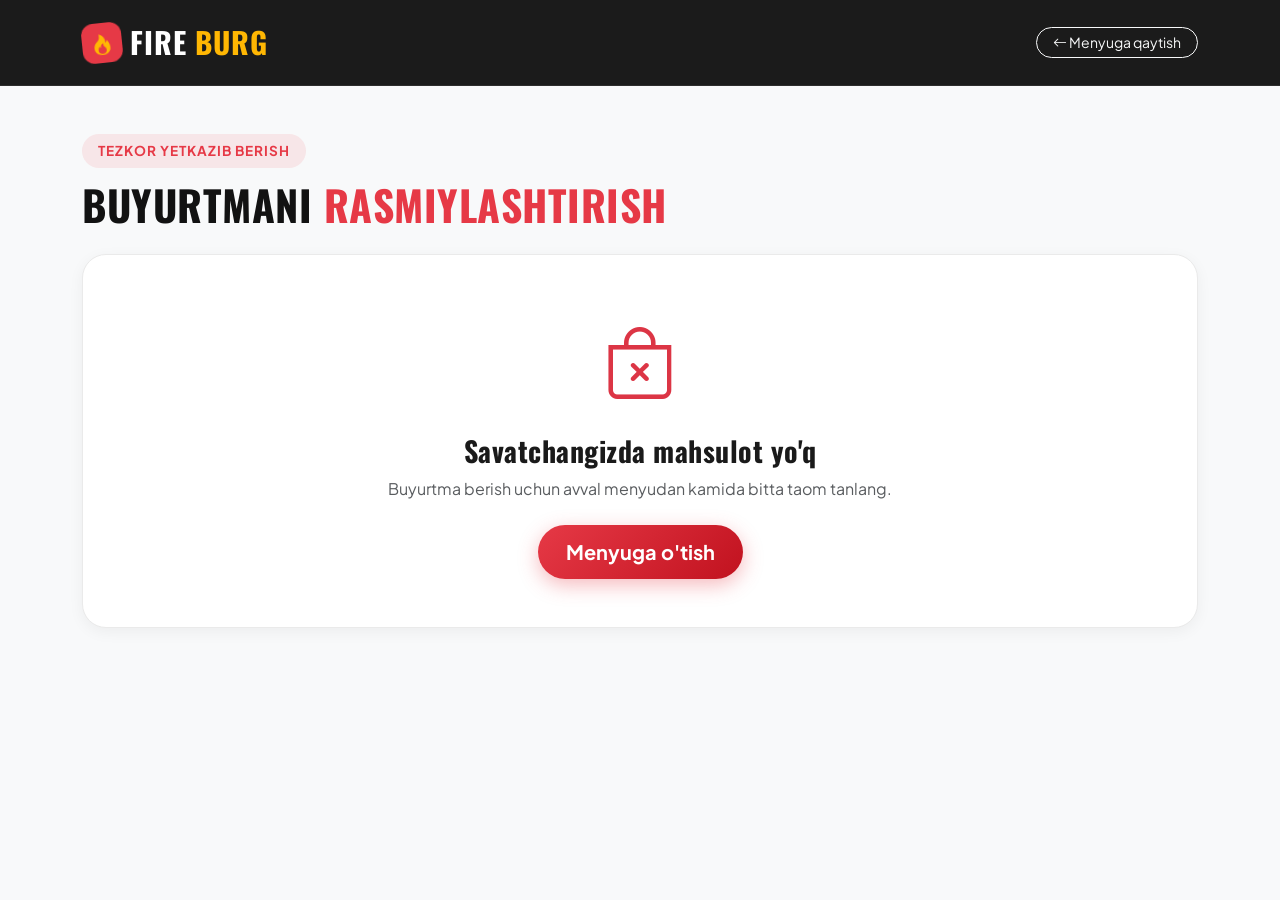
<file: checkout.html>
<!DOCTYPE html>
<html lang="uz">
<head>
    <meta charset="UTF-8">
    <meta name="viewport" content="width=device-width, initial-scale=1.0">
    <title>Buyurtmani rasmiylashtirish — FIREBURG</title>
    <!-- Bootstrap 5 CSS -->
    <link href="https://cdn.jsdelivr.net/npm/bootstrap@5.3.3/dist/css/bootstrap.min.css" rel="stylesheet">
    <!-- Bootstrap Icons -->
    <link rel="stylesheet" href="https://cdn.jsdelivr.net/npm/bootstrap-icons@1.11.3/font/bootstrap-icons.min.css">
    <!-- Custom CSS -->
    <link rel="stylesheet" href="css/style.css">
</head>
<body>

    <!-- STICKY NAVBAR -->
    <nav class="navbar navbar-expand-lg navbar-dark navbar-custom sticky-top">
        <div class="container">
            <a class="navbar-brand" href="index.html">
                <span class="brand-icon"><i class="bi bi-fire"></i></span>
                FIRE<span>BURG</span>
            </a>

            <div class="d-flex align-items-center gap-2">
                <a href="menu.html" class="btn btn-outline-light btn-sm rounded-pill px-3">
                    <i class="bi bi-arrow-left"></i> Menyuga qaytish
                </a>
            </div>
        </div>
    </nav>

    <!-- CHECKOUT SECTION -->
    <section class="py-5">
        <div class="container">
            <div class="mb-4">
                <span class="section-badge">Tezkor Yetkazib Berish</span>
                <h1 class="section-title">BUYURTMANI <span>RASMIYLASHTIRISH</span></h1>
            </div>

            <!-- Empty Cart Warning -->
            <div id="emptyCheckoutAlert" class="checkout-card text-center py-5 d-none">
                <i class="bi bi-bag-x text-danger" style="font-size: 4.5rem;"></i>
                <h3 class="fw-bold mt-3">Savatchangizda mahsulot yo'q</h3>
                <p class="text-muted mb-4">Buyurtma berish uchun avval menyudan kamida bitta taom tanlang.</p>
                <a href="menu.html" class="btn btn-fire btn-lg">Menyuga o'tish</a>
            </div>

            <!-- Main Checkout Grid -->
            <form id="checkoutForm" novalidate>
                <div id="checkoutMainContent" class="row g-4">
                    <!-- LEFT COLUMN: Customer Details & Payment -->
                    <div class="col-lg-7">
                        <!-- 1. Customer Information -->
                        <div class="checkout-card mb-4">
                            <h4 class="fw-bold mb-4 d-flex align-items-center gap-2">
                                <span class="badge bg-danger rounded-circle">1</span> Mijoz ma'lumotlari
                            </h4>

                            <div class="row g-3">
                                <div class="col-md-6">
                                    <label for="customerName" class="form-label fw-semibold">Ism va familiya *</label>
                                    <input type="text" class="form-control form-control-lg fs-6" id="customerName" placeholder="Masalan: Jasur Alimov" required>
                                    <div class="invalid-feedback">Iltimos, ism va familiyangizni to'liq kiriting.</div>
                                </div>

                                <div class="col-md-6">
                                    <label for="customerPhone" class="form-label fw-semibold">Telefon raqami *</label>
                                    <input type="tel" class="form-control form-control-lg fs-6" id="customerPhone" placeholder="+998901234567" required>
                                    <div class="invalid-feedback">Telefon raqamini to'g'ri kiriting (+998XXXXXXXXX).</div>
                                </div>

                                <div class="col-12">
                                    <label for="customerAddress" class="form-label fw-semibold">Yetkazib berish manzili *</label>
                                    <input type="text" class="form-control form-control-lg fs-6" id="customerAddress" placeholder="Tuman, ko'cha nomi, uy va xonadon raqami" required>
                                    <div class="invalid-feedback">Yetkazib berish manzilini kiriting.</div>
                                </div>

                                <div class="col-12">
                                    <label for="customerComment" class="form-label fw-semibold">Qo'shimcha izoh (ixtiyoriy)</label>
                                    <textarea class="form-control" id="customerComment" rows="2" placeholder="Kuryer uchun mo'ljal, pod'ezd kodi yoki taom bo'yicha istaklar..."></textarea>
                                </div>
                            </div>
                        </div>

                        <!-- 2. Payment Method -->
                        <div class="checkout-card">
                            <h4 class="fw-bold mb-4 d-flex align-items-center gap-2">
                                <span class="badge bg-danger rounded-circle">2</span> To'lov usulini tanlang
                            </h4>

                            <div class="row g-3">
                                <div class="col-6 col-sm-4">
                                    <input type="radio" class="btn-check" name="paymentMethod" id="payCash" value="Naqd pul" checked>
                                    <label class="payment-option-label" for="payCash">
                                        <i class="bi bi-cash-stack fs-4 text-success"></i>
                                        <span>Naqd pul</span>
                                    </label>
                                </div>

                                <div class="col-6 col-sm-4">
                                    <input type="radio" class="btn-check" name="paymentMethod" id="payUzcard" value="Uzcard">
                                    <label class="payment-option-label" for="payUzcard">
                                        <i class="bi bi-credit-card-2-front-fill fs-4 text-primary"></i>
                                        <span>Uzcard</span>
                                    </label>
                                </div>

                                <div class="col-6 col-sm-4">
                                    <input type="radio" class="btn-check" name="paymentMethod" id="payHumo" value="Humo">
                                    <label class="payment-option-label" for="payHumo">
                                        <i class="bi bi-credit-card-fill fs-4 text-warning"></i>
                                        <span>Humo</span>
                                    </label>
                                </div>

                                <div class="col-6 col-sm-6">
                                    <input type="radio" class="btn-check" name="paymentMethod" id="payClick" value="Click">
                                    <label class="payment-option-label" for="payClick">
                                        <i class="bi bi-phone-vibrate-fill fs-4 text-info"></i>
                                        <span>Click Evolution</span>
                                    </label>
                                </div>

                                <div class="col-12 col-sm-6">
                                    <input type="radio" class="btn-check" name="paymentMethod" id="payPayme" value="Payme">
                                    <label class="payment-option-label" for="payPayme">
                                        <i class="bi bi-wallet2 fs-4 text-danger"></i>
                                        <span>Payme</span>
                                    </label>
                                </div>
                            </div>
                        </div>
                    </div>

                    <!-- RIGHT COLUMN: Order Summary & Promo Code -->
                    <div class="col-lg-5">
                        <div class="checkout-card position-sticky" style="top: 95px;">
                            <h4 class="fw-bold mb-3">Buyurtma xulosasi</h4>

                            <!-- Selected Items List -->
                            <div id="checkoutItemsList" class="mb-3" style="max-height: 260px; overflow-y: auto;"></div>

                            <!-- Promo Code Box -->
                            <div class="bg-light p-3 rounded-4 mb-3 border">
                                <label for="promoCodeInput" class="form-label small fw-bold mb-1">Promo kod bormi?</label>
                                <div class="input-group">
                                    <input type="text" id="promoCodeInput" class="form-control text-uppercase" placeholder="Masalan: FIRE20">
                                    <button class="btn btn-dark fw-bold px-3" type="button" id="applyPromoBtn">Qo'llash</button>
                                </div>
                                <div id="promoFeedback" class="mt-1"></div>
                            </div>

                            <!-- Totals Breakdown -->
                            <div class="d-flex justify-content-between mb-2 small">
                                <span class="text-muted">Mahsulotlar narxi:</span>
                                <span id="summarySubtotal" class="fw-bold">0 so'm</span>
                            </div>

                            <div class="d-flex justify-content-between mb-2 small">
                                <span class="text-muted">Yetkazib berish (100 mingdan oshsa bepul):</span>
                                <span id="summaryDelivery" class="fw-bold">15 000 so'm</span>
                            </div>

                            <div id="discountRow" class="d-flex justify-content-between mb-2 small text-success d-none">
                                <span class="fw-semibold">Promo kod chegirmasi:</span>
                                <span id="summaryDiscount" class="fw-bold">-0 so'm</span>
                            </div>

                            <hr>

                            <div class="d-flex justify-content-between align-items-center mb-4">
                                <span class="fw-bold fs-5">Jami to'lov:</span>
                                <span id="summaryTotal" class="fw-bold fs-3 text-danger">0 so'm</span>
                            </div>

                            <button type="submit" class="btn btn-fire w-100 py-3 fs-5">
                                <i class="bi bi-check2-circle"></i> Buyurtmani tasdiqlash
                            </button>
                        </div>
                    </div>
                </div>
            </form>
        </div>
    </section>

    <!-- =================================================================
         ORDER SUCCESS MODAL
         ================================================================= -->
    <div class="modal fade" id="orderSuccessModal" data-bs-backdrop="static" tabindex="-1" aria-hidden="true">
        <div class="modal-dialog modal-dialog-centered">
            <div class="modal-content border-0 rounded-4 shadow-lg text-center p-4">
                <div class="modal-body">
                    <div class="bg-success bg-opacity-10 text-success rounded-circle d-inline-flex align-items-center justify-content-center mb-3" style="width: 84px; height: 84px;">
                        <i class="bi bi-check-lg" style="font-size: 3rem;"></i>
                    </div>
                    <h2 class="fw-bold mb-2">Buyurtmangiz qabul qilindi!</h2>
                    <p class="text-muted mb-4">
                        Oshpazlarimiz buyurtmangizni tayyorlashni boshladi. Kuryer 30 daqiqa ichida yetib boradi.
                    </p>

                    <div class="bg-light rounded-4 p-3 text-start small mb-4 border">
                        <div class="d-flex justify-content-between mb-2">
                            <span class="text-muted">Buyurtma raqami:</span>
                            <span id="modalOrderNumber" class="fw-bold text-danger">#FB-000000</span>
                        </div>
                        <div class="d-flex justify-content-between mb-2">
                            <span class="text-muted">Mijoz:</span>
                            <span id="modalCustomerName" class="fw-bold"></span>
                        </div>
                        <div class="d-flex justify-content-between mb-2">
                            <span class="text-muted">Telefon:</span>
                            <span id="modalCustomerPhone" class="fw-bold"></span>
                        </div>
                        <div class="d-flex justify-content-between mb-2">
                            <span class="text-muted">Manzil:</span>
                            <span id="modalCustomerAddress" class="fw-bold text-end" style="max-width: 60%;"></span>
                        </div>
                        <div class="d-flex justify-content-between mb-2">
                            <span class="text-muted">To'lov usuli:</span>
                            <span id="modalPaymentMethod" class="fw-bold"></span>
                        </div>
                        <hr class="my-2">
                        <div class="d-flex justify-content-between fs-6">
                            <span class="fw-bold">To'lov summasi:</span>
                            <span id="modalTotalAmount" class="fw-bold text-success"></span>
                        </div>
                    </div>

                    <a href="index.html" class="btn btn-fire w-100 py-3">
                        Bosh sahifaga qaytish
                    </a>
                </div>
            </div>
        </div>
    </div>

    <!-- Scripts -->
    <script src="https://cdn.jsdelivr.net/npm/bootstrap@5.3.3/dist/js/bootstrap.bundle.min.js"></script>
    <script src="js/products.js"></script>
    <script src="js/cart.js"></script>
    <script src="js/checkout.js"></script>
</body>
</html>
</file>
<file: css/style.css>
/* ==========================================================================
   FIREBURG - PREMIUM FAST FOOD BRAND STYLESHEET
   Colors: Red (#E63946), Yellow (#FFB703), Dark (#121212), White (#FFFFFF)
   ========================================================================== */

@import url('https://fonts.googleapis.com/css2?family=Oswald:wght@500;600;700&family=Plus+Jakarta+Sans:wght@400;500;600;700;800&display=swap');

:root {
    --primary-red: #E63946;
    --primary-red-dark: #C1121F;
    --accent-yellow: #FFB703;
    --accent-yellow-hover: #FB8500;
    --dark-bg: #121212;
    --dark-card: #1E1E1E;
    --dark-surface: #262626;
    --light-bg: #F8F9FA;
    --text-dark: #1A1A1A;
    --text-muted: #6C757D;
    --border-color: #EAEAEA;
    --shadow-sm: 0 4px 15px rgba(0, 0, 0, 0.05);
    --shadow-md: 0 10px 30px rgba(0, 0, 0, 0.08);
    --shadow-lg: 0 20px 40px rgba(230, 57, 70, 0.15);
    --transition: all 0.3s cubic-bezier(0.25, 0.8, 0.25, 1);
}

* {
    box-sizing: border-box;
    margin: 0;
    padding: 0;
}

html {
    scroll-behavior: smooth;
    overflow-x: hidden;
}

body {
    font-family: 'Plus Jakarta Sans', sans-serif;
    background-color: var(--light-bg);
    color: var(--text-dark);
    overflow-x: hidden;
    line-height: 1.6;
}

h1, h2, h3, h4, .brand-font {
    font-family: 'Oswald', sans-serif;
    letter-spacing: 0.5px;
}

/* =========================================
   BUTTONS & BADGES
   ========================================= */
.btn-fire {
    background: linear-gradient(135deg, var(--primary-red), var(--primary-red-dark));
    color: #fff;
    border: none;
    font-weight: 700;
    padding: 12px 28px;
    border-radius: 50px;
    transition: var(--transition);
    box-shadow: 0 6px 20px rgba(230, 57, 70, 0.35);
    display: inline-flex;
    align-items: center;
    justify-content: center;
    gap: 8px;
}

.btn-fire:hover {
    background: linear-gradient(135deg, var(--primary-red-dark), #9B0B16);
    color: #fff;
    transform: translateY(-3px);
    box-shadow: 0 10px 25px rgba(230, 57, 70, 0.5);
}

.btn-yellow {
    background-color: var(--accent-yellow);
    color: var(--dark-bg);
    border: none;
    font-weight: 700;
    padding: 12px 28px;
    border-radius: 50px;
    transition: var(--transition);
    box-shadow: 0 6px 20px rgba(255, 183, 3, 0.35);
    display: inline-flex;
    align-items: center;
    justify-content: center;
    gap: 8px;
}

.btn-yellow:hover {
    background-color: var(--accent-yellow-hover);
    color: #fff;
    transform: translateY(-3px);
}

.btn-outline-dark-custom {
    border: 2px solid var(--dark-bg);
    color: var(--dark-bg);
    font-weight: 700;
    padding: 10px 24px;
    border-radius: 50px;
    transition: var(--transition);
    background: transparent;
}

.btn-outline-dark-custom:hover {
    background-color: var(--dark-bg);
    color: #fff;
    transform: translateY(-2px);
}

.section-badge {
    display: inline-block;
    background: rgba(230, 57, 70, 0.1);
    color: var(--primary-red);
    font-weight: 700;
    font-size: 0.85rem;
    padding: 6px 16px;
    border-radius: 50px;
    text-transform: uppercase;
    letter-spacing: 1px;
    margin-bottom: 12px;
}

.section-title {
    font-size: 2.6rem;
    font-weight: 700;
    text-transform: uppercase;
    color: var(--dark-bg);
    margin-bottom: 15px;
}

.section-title span {
    color: var(--primary-red);
}

/* =========================================
   STICKY NAVBAR
   ========================================= */
.navbar-custom {
    background-color: rgba(18, 18, 18, 0.96);
    backdrop-filter: blur(12px);
    padding: 14px 0;
    transition: var(--transition);
    border-bottom: 1px solid rgba(255, 255, 255, 0.08);
    z-index: 1030;
}

.navbar-custom.scrolled {
    padding: 10px 0;
    background-color: #121212;
    box-shadow: 0 8px 30px rgba(0, 0, 0, 0.4);
}

.navbar-brand {
    font-family: 'Oswald', sans-serif;
    font-size: 1.85rem;
    font-weight: 700;
    color: #fff !important;
    display: flex;
    align-items: center;
    gap: 8px;
    letter-spacing: 1px;
}

.navbar-brand .brand-icon {
    background: var(--primary-red);
    color: var(--accent-yellow);
    width: 40px;
    height: 40px;
    border-radius: 12px;
    display: inline-flex;
    align-items: center;
    justify-content: center;
    font-size: 1.3rem;
    transform: rotate(-6deg);
}

.navbar-brand span {
    color: var(--accent-yellow);
}

.navbar-nav .nav-link {
    color: rgba(255, 255, 255, 0.85) !important;
    font-weight: 600;
    font-size: 0.95rem;
    padding: 8px 16px !important;
    transition: var(--transition);
    position: relative;
}

.navbar-nav .nav-link:hover,
.navbar-nav .nav-link.active {
    color: var(--accent-yellow) !important;
}

.navbar-nav .nav-link::after {
    content: '';
    position: absolute;
    bottom: 2px;
    left: 16px;
    right: 16px;
    height: 2px;
    background-color: var(--accent-yellow);
    transform: scaleX(0);
    transition: transform 0.3s ease;
}

.navbar-nav .nav-link:hover::after,
.navbar-nav .nav-link.active::after {
    transform: scaleX(1);
}

.cart-btn-nav {
    position: relative;
    background: var(--dark-surface);
    color: #fff;
    border: 1px solid rgba(255, 255, 255, 0.15);
    width: 46px;
    height: 46px;
    border-radius: 50%;
    display: inline-flex;
    align-items: center;
    justify-content: center;
    font-size: 1.25rem;
    transition: var(--transition);
    cursor: pointer;
}

.cart-btn-nav:hover {
    background: var(--accent-yellow);
    color: var(--dark-bg);
    transform: scale(1.05);
}

.cart-badge {
    position: absolute;
    top: -4px;
    right: -4px;
    background: var(--primary-red);
    color: #fff;
    font-size: 0.72rem;
    font-weight: 800;
    min-width: 21px;
    height: 21px;
    border-radius: 50%;
    display: flex;
    align-items: center;
    justify-content: center;
    border: 2px solid var(--dark-bg);
}

/* =========================================
   HERO SECTION
   ========================================= */
.hero-section {
    background: radial-gradient(circle at 80% 30%, #2b1114 0%, #121212 65%);
    color: #fff;
    padding: 130px 0 90px;
    position: relative;
    overflow: hidden;
}

.hero-section::before {
    content: '';
    position: absolute;
    top: -100px;
    right: -100px;
    width: 450px;
    height: 450px;
    background: radial-gradient(circle, rgba(230, 57, 70, 0.25) 0%, transparent 70%);
    border-radius: 50%;
    pointer-events: none;
}

.hero-badge {
    background: rgba(255, 183, 3, 0.15);
    border: 1px solid rgba(255, 183, 3, 0.4);
    color: var(--accent-yellow);
    padding: 8px 18px;
    border-radius: 50px;
    font-weight: 700;
    font-size: 0.85rem;
    display: inline-flex;
    align-items: center;
    gap: 8px;
    margin-bottom: 20px;
}

.hero-title {
    font-size: 4.2rem;
    font-weight: 700;
    line-height: 1.08;
    text-transform: uppercase;
    margin-bottom: 20px;
}

.hero-title span {
    color: var(--accent-yellow);
    display: block;
}

.hero-subtitle {
    font-size: 1.1rem;
    color: rgba(255, 255, 255, 0.78);
    max-width: 520px;
    margin-bottom: 32px;
}

.hero-stats {
    display: flex;
    gap: 32px;
    margin-top: 42px;
    padding-top: 28px;
    border-top: 1px solid rgba(255, 255, 255, 0.12);
}

.hero-stat-item h4 {
    font-size: 1.8rem;
    color: var(--accent-yellow);
    margin-bottom: 2px;
}

.hero-stat-item p {
    font-size: 0.85rem;
    color: rgba(255, 255, 255, 0.65);
    margin: 0;
}

.hero-image-wrapper {
    position: relative;
    z-index: 2;
    text-align: center;
}

.hero-burger-img {
    width: 100%;
    max-width: 540px;
    border-radius: 30px;
    box-shadow: 0 25px 60px rgba(0, 0, 0, 0.6);
    animation: floatBurger 4.5s ease-in-out infinite;
    border: 4px solid rgba(255, 255, 255, 0.08);
}

@keyframes floatBurger {
    0%, 100% { transform: translateY(0px) rotate(0deg); }
    50% { transform: translateY(-16px) rotate(1.5deg); }
}

.floating-tag {
    position: absolute;
    background: #fff;
    color: var(--dark-bg);
    padding: 12px 18px;
    border-radius: 18px;
    box-shadow: 0 15px 35px rgba(0, 0, 0, 0.3);
    display: flex;
    align-items: center;
    gap: 12px;
    z-index: 3;
    animation: floatTag 3.8s ease-in-out infinite alternate;
}

.floating-tag.tag-1 {
    top: 12%;
    left: 0;
}

.floating-tag.tag-2 {
    bottom: 10%;
    right: 5%;
    background: var(--accent-yellow);
}

@keyframes floatTag {
    0% { transform: translateY(0); }
    100% { transform: translateY(-10px); }
}

/* =========================================
   CATEGORY FILTER PILLS
   ========================================= */
.category-tabs {
    display: flex;
    flex-wrap: wrap;
    justify-content: center;
    gap: 10px;
    margin-bottom: 40px;
}

.cat-btn {
    background: #fff;
    border: 2px solid var(--border-color);
    color: var(--text-dark);
    font-weight: 700;
    font-size: 0.92rem;
    padding: 10px 22px;
    border-radius: 50px;
    transition: var(--transition);
    cursor: pointer;
    display: inline-flex;
    align-items: center;
    gap: 8px;
}

.cat-btn:hover {
    border-color: var(--primary-red);
    color: var(--primary-red);
    transform: translateY(-2px);
}

.cat-btn.active {
    background: var(--primary-red);
    border-color: var(--primary-red);
    color: #fff;
    box-shadow: 0 8px 20px rgba(230, 57, 70, 0.3);
}

/* =========================================
   PRODUCT CARDS
   ========================================= */
.product-card {
    background: #fff;
    border-radius: 22px;
    overflow: hidden;
    border: 1px solid var(--border-color);
    box-shadow: var(--shadow-sm);
    transition: var(--transition);
    height: 100%;
    display: flex;
    flex-direction: column;
    position: relative;
}

.product-card:hover {
    transform: translateY(-10px);
    box-shadow: var(--shadow-lg);
    border-color: rgba(230, 57, 70, 0.25);
}

.product-img-box {
    position: relative;
    height: 220px;
    overflow: hidden;
    background: #f1f1f1;
}

.product-img-box img {
    width: 100%;
    height: 100%;
    object-fit: cover;
    transition: transform 0.5s ease;
}

.product-card:hover .product-img-box img {
    transform: scale(1.08);
}

.product-badge-top {
    position: absolute;
    top: 14px;
    left: 14px;
    background: var(--primary-red);
    color: #fff;
    font-size: 0.75rem;
    font-weight: 700;
    padding: 4px 12px;
    border-radius: 50px;
    z-index: 2;
    text-transform: uppercase;
}

.product-rating-badge {
    position: absolute;
    top: 14px;
    right: 14px;
    background: rgba(18, 18, 18, 0.85);
    backdrop-filter: blur(4px);
    color: var(--accent-yellow);
    font-size: 0.8rem;
    font-weight: 700;
    padding: 4px 10px;
    border-radius: 50px;
    display: flex;
    align-items: center;
    gap: 4px;
}

.product-body {
    padding: 20px;
    display: flex;
    flex-direction: column;
    flex-grow: 1;
}

.product-category-label {
    font-size: 0.75rem;
    font-weight: 700;
    color: var(--primary-red);
    text-transform: uppercase;
    letter-spacing: 0.5px;
    margin-bottom: 4px;
}

.product-title {
    font-size: 1.25rem;
    font-weight: 700;
    color: var(--dark-bg);
    margin-bottom: 8px;
}

.product-desc {
    font-size: 0.88rem;
    color: var(--text-muted);
    margin-bottom: 18px;
    flex-grow: 1;
}

.product-price-row {
    display: flex;
    align-items: center;
    justify-content: space-between;
    margin-bottom: 16px;
    padding-top: 12px;
    border-top: 1px dashed #e5e5e5;
}

.product-price {
    font-family: 'Oswald', sans-serif;
    font-size: 1.4rem;
    font-weight: 700;
    color: var(--dark-bg);
}

.product-price small {
    font-family: 'Plus Jakarta Sans', sans-serif;
    font-size: 0.82rem;
    font-weight: 600;
    color: var(--text-muted);
}

.product-actions {
    display: grid;
    grid-template-columns: 1fr 1fr;
    gap: 10px;
}

.btn-add-cart {
    background: var(--light-bg);
    color: var(--dark-bg);
    border: 1.5px solid #dcdcdc;
    font-weight: 700;
    font-size: 0.85rem;
    padding: 10px 12px;
    border-radius: 12px;
    transition: var(--transition);
    display: inline-flex;
    align-items: center;
    justify-content: center;
    gap: 6px;
}

.btn-add-cart:hover {
    background: var(--dark-bg);
    border-color: var(--dark-bg);
    color: #fff;
}

.btn-buy-now {
    background: var(--primary-red);
    color: #fff;
    border: none;
    font-weight: 700;
    font-size: 0.85rem;
    padding: 10px 12px;
    border-radius: 12px;
    transition: var(--transition);
    display: inline-flex;
    align-items: center;
    justify-content: center;
    gap: 6px;
}

.btn-buy-now:hover {
    background: var(--primary-red-dark);
    color: #fff;
    transform: translateY(-2px);
}

/* =========================================
   PROMOTIONS (AKSIYALAR) SECTION
   ========================================= */
.promo-section {
    background-color: var(--dark-bg);
    color: #fff;
    padding: 90px 0;
}

.promo-card {
    border-radius: 24px;
    padding: 32px;
    position: relative;
    overflow: hidden;
    height: 100%;
    display: flex;
    flex-direction: column;
    justify-content: space-between;
    transition: var(--transition);
}

.promo-card:hover {
    transform: translateY(-6px);
}

.promo-card.red-promo {
    background: linear-gradient(135deg, #E63946 0%, #9B0B16 100%);
}

.promo-card.yellow-promo {
    background: linear-gradient(135deg, #FFB703 0%, #FB8500 100%);
    color: var(--dark-bg);
}

.promo-card.dark-promo {
    background: linear-gradient(135deg, #262626 0%, #171717 100%);
    border: 1px solid rgba(255, 255, 255, 0.12);
}

.promo-code-box {
    display: inline-block;
    background: rgba(0, 0, 0, 0.25);
    padding: 6px 14px;
    border-radius: 8px;
    font-family: monospace;
    font-size: 0.95rem;
    font-weight: 700;
    letter-spacing: 1px;
    margin-bottom: 16px;
    border: 1px dashed rgba(255, 255, 255, 0.5);
}

.yellow-promo .promo-code-box {
    background: rgba(255, 255, 255, 0.45);
    border-color: var(--dark-bg);
}

/* =========================================
   ABOUT US SECTION
   ========================================= */
.about-img-grid img {
    border-radius: 24px;
    box-shadow: var(--shadow-md);
}

.feature-box {
    background: #fff;
    padding: 22px;
    border-radius: 18px;
    border: 1px solid var(--border-color);
    transition: var(--transition);
    height: 100%;
}

.feature-box:hover {
    border-color: var(--primary-red);
    transform: translateY(-4px);
}

.feature-icon {
    width: 52px;
    height: 52px;
    background: rgba(230, 57, 70, 0.1);
    color: var(--primary-red);
    border-radius: 14px;
    display: flex;
    align-items: center;
    justify-content: center;
    font-size: 1.5rem;
    margin-bottom: 14px;
}

/* =========================================
   TESTIMONIALS (CAROUSEL)
   ========================================= */
.review-card {
    background: #fff;
    border-radius: 24px;
    padding: 36px;
    box-shadow: var(--shadow-md);
    border: 1px solid var(--border-color);
    max-width: 760px;
    margin: 0 auto;
    text-align: center;
}

.review-avatar {
    width: 76px;
    height: 76px;
    border-radius: 50%;
    object-fit: cover;
    border: 3px solid var(--accent-yellow);
    margin-bottom: 14px;
}

/* =========================================
   CONTACT & MAP
   ========================================= */
.contact-info-card {
    background: #fff;
    padding: 28px;
    border-radius: 20px;
    box-shadow: var(--shadow-sm);
    border: 1px solid var(--border-color);
    height: 100%;
}

.map-container {
    border-radius: 24px;
    overflow: hidden;
    box-shadow: var(--shadow-md);
    height: 100%;
    min-height: 360px;
}

/* =========================================
   OFFCANVAS CART DRAWER
   ========================================= */
.cart-item-row {
    display: flex;
    align-items: center;
    gap: 14px;
    padding: 14px 0;
    border-bottom: 1px solid var(--border-color);
}

.cart-item-img {
    width: 68px;
    height: 68px;
    border-radius: 14px;
    object-fit: cover;
    flex-shrink: 0;
}

.qty-control {
    display: inline-flex;
    align-items: center;
    background: var(--light-bg);
    border-radius: 50px;
    padding: 3px;
    border: 1px solid #ddd;
}

.qty-btn {
    width: 28px;
    height: 28px;
    border-radius: 50%;
    border: none;
    background: #fff;
    color: var(--dark-bg);
    font-weight: 700;
    display: inline-flex;
    align-items: center;
    justify-content: center;
    transition: 0.2s;
}

.qty-btn:hover {
    background: var(--primary-red);
    color: #fff;
}

/* =========================================
   CHECKOUT PAGE SPECIFIC
   ========================================= */
.checkout-card {
    background: #fff;
    border-radius: 24px;
    padding: 30px;
    box-shadow: var(--shadow-sm);
    border: 1px solid var(--border-color);
}

.payment-option-label {
    border: 2px solid var(--border-color);
    border-radius: 16px;
    padding: 14px 16px;
    cursor: pointer;
    transition: var(--transition);
    display: flex;
    align-items: center;
    gap: 12px;
    font-weight: 700;
    background: #fff;
}

.btn-check:checked + .payment-option-label {
    border-color: var(--primary-red);
    background: rgba(230, 57, 70, 0.05);
    color: var(--primary-red);
}

/* =========================================
   FOOTER
   ========================================= */
.footer-section {
    background: #0D0D0D;
    color: rgba(255, 255, 255, 0.75);
    padding: 70px 0 25px;
}

.footer-title {
    color: #fff;
    font-size: 1.25rem;
    margin-bottom: 20px;
    text-transform: uppercase;
}

.footer-links {
    list-style: none;
    padding: 0;
}

.footer-links li {
    margin-bottom: 10px;
}

.footer-links a {
    color: rgba(255, 255, 255, 0.7);
    text-decoration: none;
    transition: 0.25s;
}

.footer-links a:hover {
    color: var(--accent-yellow);
    padding-left: 5px;
}

.social-circle {
    width: 42px;
    height: 42px;
    border-radius: 50%;
    background: rgba(255, 255, 255, 0.08);
    color: #fff;
    display: inline-flex;
    align-items: center;
    justify-content: center;
    font-size: 1.15rem;
    transition: var(--transition);
    text-decoration: none;
}

.social-circle:hover {
    background: var(--primary-red);
    color: #fff;
    transform: translateY(-3px);
}

/* =========================================
   SCROLL REVEAL ANIMATION
   ========================================= */
.reveal {
    opacity: 0;
    transform: translateY(28px);
    transition: all 0.7s ease;
}

.reveal.active {
    opacity: 1;
    transform: translateY(0);
}

/* =========================================
   TOAST NOTIFICATION
   ========================================= */
.custom-toast-container {
    position: fixed;
    bottom: 24px;
    right: 24px;
    z-index: 1090;
}

/* =========================================
   RESPONSIVE MEDIA QUERIES
   ========================================= */
@media (max-width: 991px) {
    .hero-section {
        padding: 110px 0 60px;
        text-align: center;
    }
    .hero-title {
        font-size: 3.1rem;
    }
    .hero-subtitle {
        margin: 0 auto 28px;
    }
    .hero-stats {
        justify-content: center;
    }
    .hero-image-wrapper {
        margin-top: 45px;
    }
}

@media (max-width: 576px) {
    .hero-title {
        font-size: 2.4rem;
    }
    .section-title {
        font-size: 2rem;
    }
    .floating-tag {
        padding: 8px 12px;
        font-size: 0.8rem;
    }
    .product-actions {
        grid-template-columns: 1fr;
    }
    .hero-stats {
        gap: 18px;
    }
}
</file>
